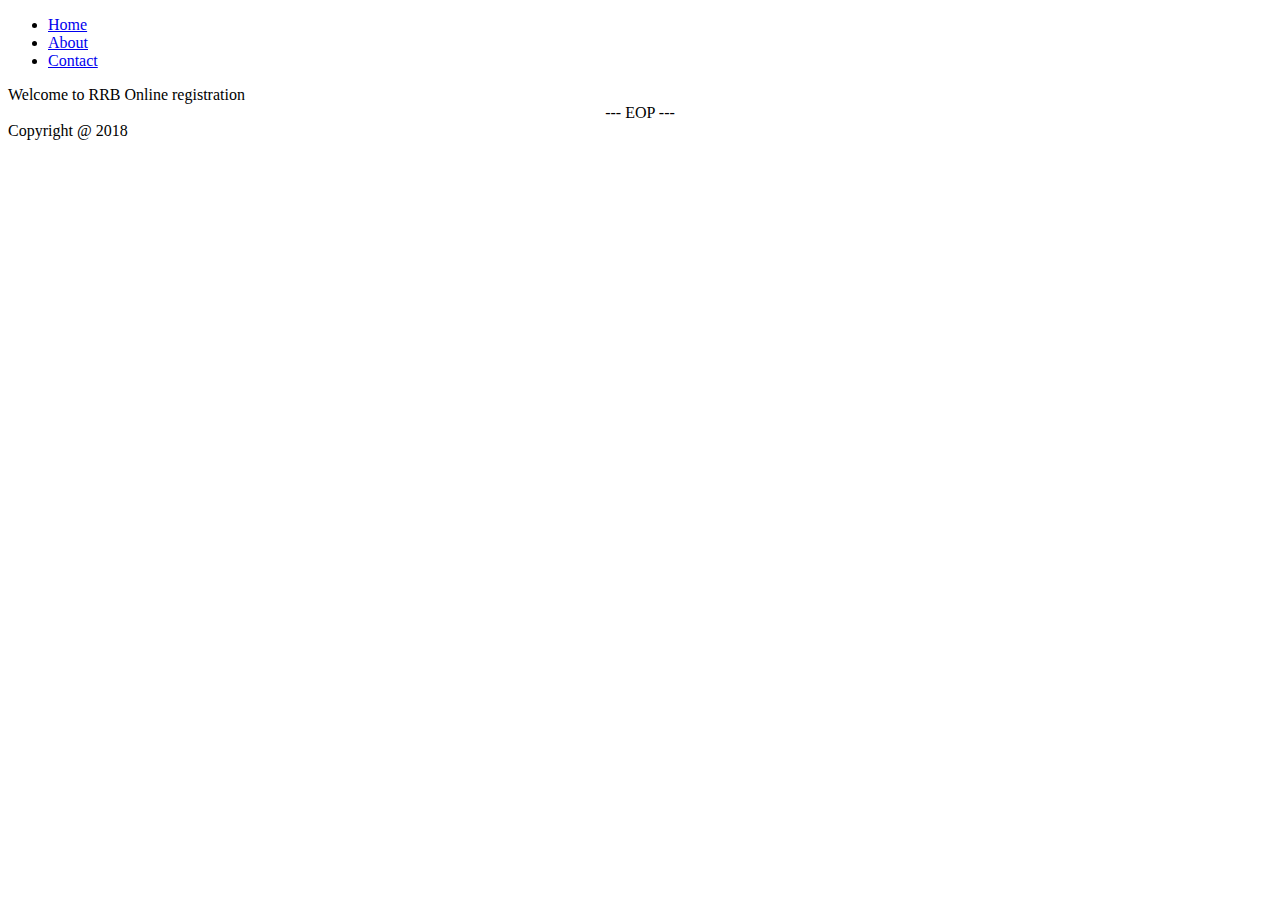
<file: mustache-cli/output/index.html>
<!doctype html>
<html lang='en'>
<head>
	<meta charset='utf-8'>
	<title>RRB Online registration - 2018</title>
	<meta name='description' content='Online registration by Railway Recruitment Board'>
	<meta name='' content=''>
	<meta name=viewport content='width=device-width, initial-scale=1'>
	<!-- <link rel='stylesheet' type='text/css' href='css/styles.css?v=1.0'> -->
</head>
<body>
<ul>
	<li><a href="index.html" class="active">Home</a></li>
	<li><a href="about.html" class="">About</a></li>
	<li><a href="contact.html" class="">Contact</a></li>
</ul>
	Welcome to RRB Online registration
	<!-- <script type='text/javascript' src='js/scripts.js'></script> -->
<div style="text-align:center;">--- EOP ---</div>	
	<footer>Copyright @ 2018</footer>
</body>
</html>
</file>
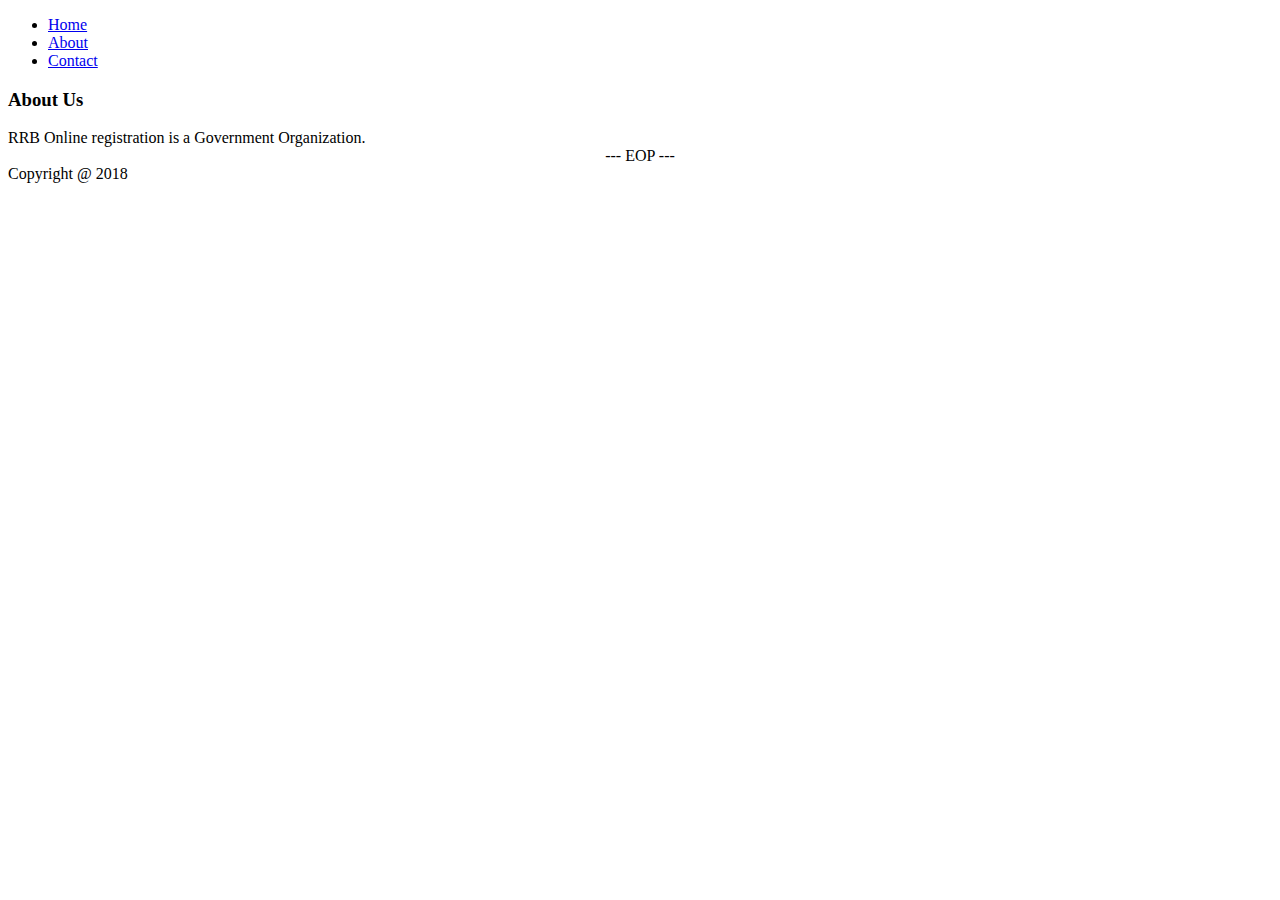
<file: mustache-cli/output/about.html>
<!doctype html>
<html lang='en'>
<head>
	<meta charset='utf-8'>
	<title>RRB Online registration - 2018</title>
	<meta name='description' content='Online registration by Railway Recruitment Board'>
	<meta name='' content=''>
	<meta name=viewport content='width=device-width, initial-scale=1'>
	<!-- <link rel='stylesheet' type='text/css' href='css/styles.css?v=1.0'> -->
</head>
<body>
	
<ul>
	<li><a href="index.html" class="">Home</a></li>
	<li><a href="about.html" class="active">About</a></li>
	<li><a href="contact.html" class="">Contact</a></li>
</ul>
	<h3>About Us</h3>
	RRB Online registration is a Government Organization.

	<!-- <script type='text/javascript' src='js/scripts.js'></script> -->
<div style="text-align:center;">--- EOP ---</div>
	<footer>Copyright @ 2018</footer>
</body>
</html>
</file>
